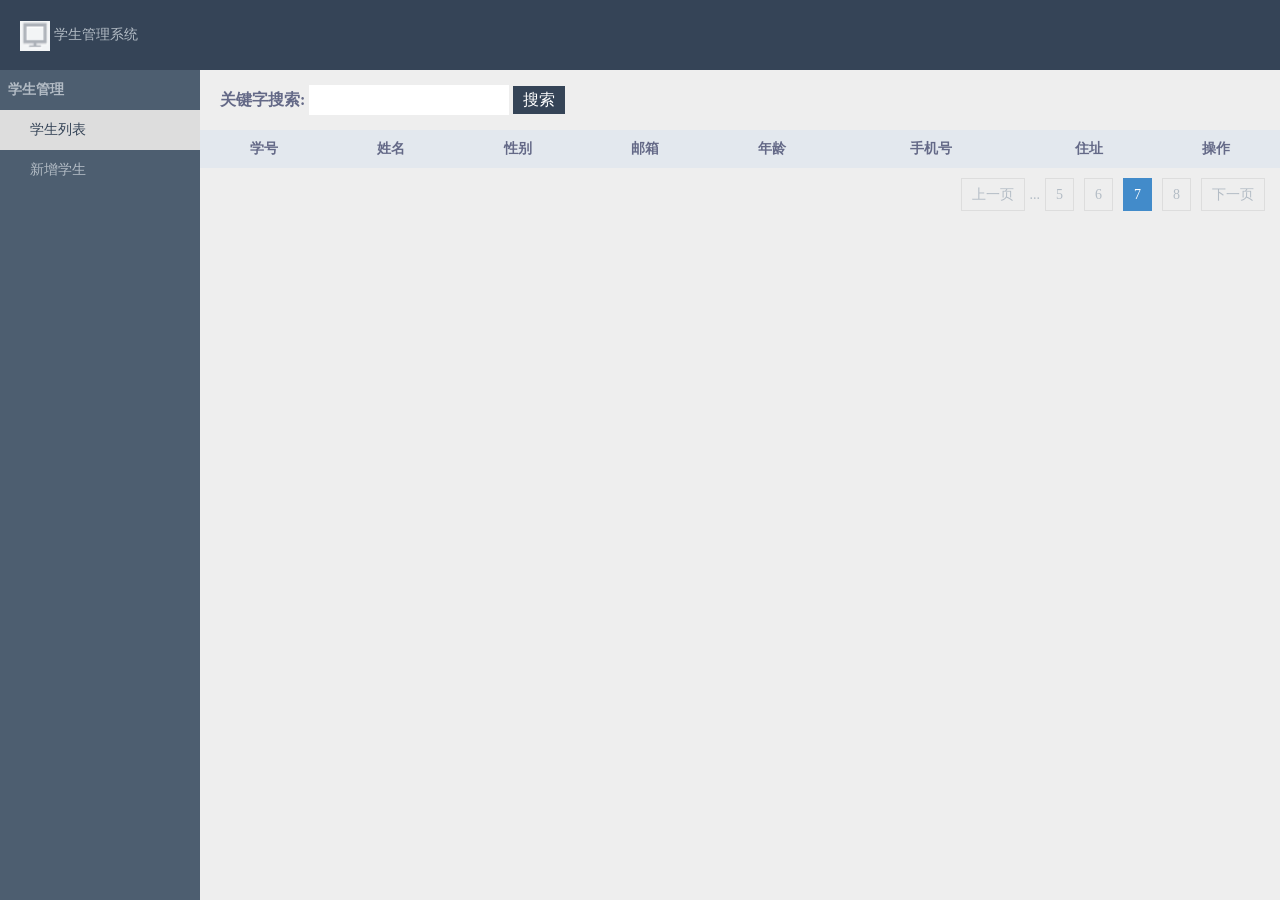
<file: index.html>
<!DOCTYPE html>
<html lang="en">

<head>
    <meta charset="UTF-8">
    <meta name="viewport" content="width=device-width, initial-scale=1.0">
    <meta http-equiv="X-UA-Compatible" content="ie=edge">
    <title>学生管理系统</title>
    <!-- <link rel="stylesheet" href="./index.css"> -->
    <link rel="stylesheet" href="./index.css">
</head>

<body>
    <div class="wrapper">
        <div class="header">
            <div class="logo">
                <img src="./img/pic.png" alt="">
                <!-- <img src="./images/logo.png" alt=""> -->
                <span>学生管理系统</span>
            </div>
        </div>
        <div class="left-menu">
            <dl id="menu">
                <dt>学生管理</dt>
                <dd class="active" data-id="student-list">学生列表</dd>
                <dd data-id="add-student">新增学生</dd>
            </dl>
        </div>
        <div class="right-content">
            <!-- 新增学生列表 -->
            <div class="student-list content" id="student-list">
                
                <div class="search">
                    <label for="search-word">关键字搜索:</label>
                    <input type="text" id="search-word">
                    <button id="search-submit">搜索</button>
                </div>
                
                <table border="0" cellspacing="0">
                    <!--border:表格边框宽度  cellspacing:单元格之间空格-->
                    <thead>
                        <!--表头,th加粗-->
                        <tr>
                            <th>学号</th>
                            <th>姓名</th>
                            <th>性别</th>
                            <th>邮箱</th>
                            <th>年龄</th>
                            <th>手机号</th>
                            <th>住址</th>
                            <th>操作</th>
                        </tr>
                    </thead>
                    <!-- 表格内容 -->
                    <tbody id="student-body">
                        <!-- <tr>
                            <td></td>
                            <td></td>
                            <td></td>
                            <td></td>
                            <td></td>
                            <td></td>
                            <td></td>
                            <td>
                                <button class="btn edit">编辑</button>
                                <button class="btn del">删除</button>
                            </td>
                        </tr> -->
                    </tbody>
                </table>
                <ul id="turn-page">
                </ul> 
                <div class="modal" id="modal">
                    <div class="mask"></div>
                    <div class="modal-content">
                        <h2>编辑信息</h2>
                        <form action="#" id="edit-student-form" class="add-student-form">
                            <!--form表单的action属性指向跳转的页面-->
                            <div>
                                <label for="name">姓名</label>
                                <!--label的for属性首先指向id,然后name-->
                                <input type="text" name="name" autocomplete="off"> <!--错误！id="name"-->
                            </div>
                            <div class="sex">
                                <label for="sex">性别</label>
                                <input type="radio" name="sex" checked value="0"><span>男</span>
                                <input type="radio" name="sex" value="1"><span>女</span>
                            </div>
                            <div>
                                <label for="sNo">学号</label>
                                <input type="text" name="sNo" autocomplete="off">
                            </div>
                            <div>
                                <label for="email">邮箱</label>
                                <input type="text" name="email" autocomplete="off">
                            </div>
                            <div>
                                <label for="birth">出生年</label>
                                <input type="text" name="birth" autocomplete="off">
                            </div>
                            <div>

                                <label for="phone">手机号</label>
                                <input type="text" name="phone" autocomplete="off">
                            </div>
                            <div>
                                <label for="address">住址</label>
                                <input type="text" name="address" autocomplete="off">
                            </div>
                            <div>
                                <label for="#"></label>
                                <input type="submit" value="提交" class="btn" id="edit-submit">
                                <input type="reset" value="重置" class="btn">
                            </div>
                        </form>
                        <div class="close">X</div>
                    </div>
                </div>
            </div>
            <!-- 新增学生表单 -->
            <div class="add-student content" id="add-student">
                <form action="#" class="add-student-form" id="add-student-form">
                    <!--form表单的action属性指向跳转的页面-->
                    <div>
                        <label for="name">姓名</label>
                        <!--label的for属性首先指向id,然后name-->
                        <input type="text" name="name">
                    </div>
                    <div class="sex">
                        <label for="sex">性别</label>
                        <input type="radio" name="sex" checked value="0"><span>男</span>
                        <input type="radio" name="sex" value="1"><span>女</span>
                    </div>
                    <div>
                        <label for="sNo">学号</label>
                        <input type="text" id="sNo" name="sNo">
                    </div>
                    <div>
                        <label for="email">邮箱</label>
                        <input type="text" id="email" name="email">
                    </div>
                    <div>
                        <label for="birth">出生年</label>
                        <input type="text" id="birth" name="birth">
                    </div>
                    <div>

                        <label for="phone">手机号</label>
                        <input type="text" id="phone" name="phone">
                    </div>
                    <div>
                        <label for="address">住址</label>
                        <input type="text" id="address" name="address">
                    </div>
                    <div>
                        <label for="#"></label>
                        <input type="submit" value="提交" class="btn" id="add-submit">
                        <input type="reset" value="重置" class="btn" >
                    </div>
                </form>
            </div>
        </div>
    </div>

    <script src="./jquery-3.3.1.js"></script>
    <script src="./index.js"></script>
    <!-- <script src="./index.js"></script>  -->
    <script src="turnPage.js"></script>
    <script>
        $('#turn-page').turnPage({
            allPage:8,
            curPage:7,
            changePage:function(){
                console.log('-----');
            }
        });
    </script>
</body>

</html>
</file>
<file: index.css>
*{
    padding: 0;
    margin: 0;
    font-size: 14px;
    color: #b3bcc5;
    background-position:center center;
    background-repeat: no-repeat;
    background-size: 100% 100%;
}

:root,body{  /*没高度，相对于适口（只对html起作用）有高度*/
    height: 100%;
}

.wrapper{
    position: relative;
    width:100%;
    height: 100%;
    background-color: #eee;
}

.wrapper .header{
    height: 70px;
    background-color: #354457;
    line-height: 30px;
}

.wrapper .header .logo{
    width:200px;
    height: 100%;
    line-height: 70px;
    padding-left: 20px;
}

.wrapper .header .logo img{
    display: inline-block;
    width:30px;
    height: 30px;
    vertical-align: middle; /*文字和图片一起默认图片按照文字底基准线对齐 */
}

.wrapper .left-menu{
    position: absolute;
    left: 0;
    width:200px;
    height: calc(100% - 70px); /*左侧导航条占满剩余适口，用clac计算*/
    background-color: #4d5e70;
}

dl dt,dl dd{
    height: 40px;
    line-height: 40px;
    cursor: pointer;
}

dl dd{
    padding-left: 30px;
}

dl dd:hover{
    color: #354457;
    background-color: rgba(255,255,255,0.5);
}

dl dt{
    padding-left: 8px;
    font-weight: bold;
}

dl dd.active{
    background-color: #ddd;
    color:#354457;
}

.wrapper .right-content{
    position: absolute;
    right: 0;
    width:calc(100% - 200px);
    height: calc(100% - 70px);
}

/* 两栏布局的三种方式：         缺陷：
1.float:left                产生浮动流  ———— 为父级清浮动流clear:both;
2.display:inline-block      存在文字间隙 ———— 给父级设置font-size:0;
3.position:absolute         定位固定
*/

.add-student-form{
    width:400px;
    margin:50px auto;
}

.add-student-form label, #add-student-form input{
    font-size: 16px;
    color: #354457;
}

.add-student-form div{
    margin:10px 0px;
}

.add-student-form label{
    width:80px;
    text-align: right;
    display: inline-block;
}

.add-student-form .btn{
    padding: 5px 30px;
}

.add-student-form .sex span{
    margin-left: 10px;
    font-size: 16px;
    color: #354457;
}

.add-student{
    display:none;
}

.student-list{
    display: none;
}

.student-list table, .student-list table tr th, .student-list table tr td{
    font-size: 14px;
    text-align: center;
}

.student-list table{
    width:100%;
}

.student-list table thead{
    background-color: #e3e8ee;
}

.student-list table tbody{
    background-color: #fff;
}

table tr th{
    color:#646987;
}

table tr td{
    color:#354457;
    min-width:100px; /*设置最小宽度，压缩变形时出现滚动条，防止换行*/
}

table tr th, table tr td{
    padding: 10px 0;
}

table button.btn{
    padding: 3px 10px;
    border:none;
    color: #fff;
    cursor: pointer;
}

table button.btn.edit{
    background-color: #5cb85c;
}

table button.btn.edit:hover{
    background-color: #398439;
}

table button.btn.del{
    background-color: #d9534f;
}

table button.btn.del:hover{
    background-color: #d9534f;
}

.modal{
    position: fixed;
    left: 0;
    top: 0;
    right: 0;
    bottom: 0;
    display: none;
}

.modal.show{
    display: block; /*当modal有'show'这个类名的时候显示*/
}

.modal .mask{
    position: fixed;
    left: 0;
    top: 0;
    right: 0;
    bottom: 0;
    background-color: rgba(0,0,0,0.5);
}

.modal .modal-content{
    background-color: #fff;
    position: absolute;
    width:500px;
    height: 450px;
    left:calc(50% - 250px);
    top:calc(50% - 225px);
    padding: 20px;
}

.modal .modal-content h2{
    font-size: 16px;
    color:#354457;
}

.modal .modal-content input{
    color:#354457;
}

.modal .modal-content .close{
    position: absolute;
    right: 4px;
    top:4px;
    width:18px;
    height: 18px;
    line-height: 18px;
    text-align: center;
    border:1px solid #ddd;
    border-radius: 3px;
    cursor:pointer;
}

#turn-page {
    float: right;
    /* border: 1px solid #000; */
    margin: 10px;
}
#turn-page li {
    display: inline-block;
    padding: 3px 10px;
    border: 1px solid #ddd;
    height: 25px;
    line-height: 25px;
    cursor: pointer;
    margin: 0 5px;
}
#turn-page li.cur-page {
    background-color: #428bca;
    border: 1px solid #428bca;
    color: #fff;
}

.search {
    height: 60px;
    line-height: 60px;
    font-size: 16px;
    padding: 0px 20px;
    background-color: #eee;
}
.search label {
    font-size: 16px;
    color: #646987;
    font-weight: 800;
}

.search input {
    font-size: 16px;
    width: 200px;
    height: 30px;
    border: none;
    outline: none;
}
#search-submit {
    height: 28px;
    line-height: 28px;
    padding: 0 10px;
    outline: none;
    display: inline-block;
    border: none;
    background-color: #354457;
    color: #fff;
    font-size: 16px;
    cursor: pointer;
    vertical-align: center;
    /* border: 1px solid #000; */
}
#search-submit:hover {
    background: #1e2936;
}
</file>
<file: project2.css>
*{
    padding: 0;
    margin: 0;
    font-size: 14px;
    color: #b3bcc5;
    background-position:center center;
    background-repeat: no-repeat;
    background-size: 100% 100%;
}

:root,body{  /*没高度，相对于适口（只对html起作用）有高度*/
    height: 100%;
}

.wrapper{
    position: relative;
    width:100%;
    height: 100%;
    background-color: #eee;
}

.wrapper .header{
    height: 70px;
    background-color: #354457;
    line-height: 30px;
}

.wrapper .header .logo{
    width:200px;
    height: 100%;
    line-height: 70px;
    padding-left: 20px;
}

.wrapper .header .logo img{
    display: inline-block;
    width:30px;
    height: 30px;
    vertical-align: middle; /*文字和图片一起默认图片按照文字底基准线对齐 */
}

.wrapper .left-menu{
    position: absolute;
    left: 0;
    width:200px;
    height: calc(100% - 70px); /*左侧导航条占满剩余适口，用clac计算*/
    background-color: #4d5e70;
}

dl dt,dl dd{
    height: 40px;
    line-height: 40px;
    cursor: pointer;
}

dl dd{
    padding-left: 30px;
}

dl dd:hover{
    color: #354457;
    background-color: rgba(255,255,255,0.5);
}

dl dt{
    padding-left: 8px;
    font-weight: bold;
}

dl dd.active{
    background-color: #ddd;
    color:#354457;
}

.wrapper .right-content{
    position: absolute;
    right: 0;
    width:calc(100% - 200px);
    height: calc(100% - 70px);
}

/* 两栏布局的三种方式：         缺陷：
1.float:left                产生浮动流  ———— 为父级清浮动流clear:both;
2.display:inline-block      存在文字间隙 ———— 给父级设置font-size:0;
3.position:absolute         定位固定
*/

.add-student-form{
    width:400px;
    margin:50px auto;
}

.add-student-form label, #add-student-form input{
    font-size: 16px;
    color: #354457;
}

.add-student-form div{
    margin:10px 0px;
}

.add-student-form label{
    width:80px;
    text-align: right;
    display: inline-block;
}

.add-student-form .btn{
    padding: 5px 30px;
}

.add-student-form .sex span{
    margin-left: 10px;
    font-size: 16px;
    color: #354457;
}

.add-student{
    display:none;
}

.student-list{
    display: none;
}

.student-list table, .student-list table tr th, .student-list table tr td{
    font-size: 14px;
    text-align: center;
}

.student-list table{
    width:100%;
}

.student-list table thead{
    background-color: #e3e8ee;
}

.student-list table tbody{
    background-color: #fff;
}

table tr th{
    color:#646987;
}

table tr td{
    color:#354457;
    min-width:100px; /*设置最小宽度，压缩变形时出现滚动条，防止换行*/
}

table tr th, table tr td{
    padding: 10px 0;
}

table button.btn{
    padding: 3px 10px;
    border:none;
    color: #fff;
    cursor: pointer;
}

table button.btn.edit{
    background-color: #5cb85c;
}

table button.btn.edit:hover{
    background-color: #398439;
}

table button.btn.del{
    background-color: #d9534f;
}

table button.btn.del:hover{
    background-color: #d9534f;
}

.modal{
    position: fixed;
    left: 0;
    top: 0;
    right: 0;
    bottom: 0;
    display: none;
}

.modal.show{
    display: block; /*当modal有'show'这个类名的时候显示*/
}

.modal .mask{
    position: fixed;
    left: 0;
    top: 0;
    right: 0;
    bottom: 0;
    background-color: rgba(0,0,0,0.5);
}

.modal .modal-content{
    background-color: #fff;
    position: absolute;
    width:500px;
    height: 450px;
    left:calc(50% - 250px);
    top:calc(50% - 225px);
    padding: 20px;
}

.modal .modal-content h2{
    font-size: 16px;
    color:#354457;
}

.modal .modal-content input{
    color:#354457;
}

.modal .modal-content .close{
    position: absolute;
    right: 4px;
    top:4px;
    width:18px;
    height: 18px;
    line-height: 18px;
    text-align: center;
    border:1px solid #ddd;
    border-radius: 3px;
    cursor:pointer;
}

#turn-page {
    float: right;
    /* border: 1px solid #000; */
    margin: 10px;
}
#turn-page li {
    display: inline-block;
    padding: 3px 10px;
    border: 1px solid #ddd;
    height: 25px;
    line-height: 25px;
    cursor: pointer;
    margin: 0 5px;
}
#turn-page li.cur-page {
    background-color: #428bca;
    border: 1px solid #428bca;
    color: #fff;
}

.search {
    height: 60px;
    line-height: 60px;
    font-size: 16px;
    padding: 0px 20px;
    background-color: #eee;
}
.search label {
    font-size: 16px;
    color: #646987;
    font-weight: 800;
}

.search input {
    font-size: 16px;
    width: 200px;
    height: 30px;
    border: none;
    outline: none;
}
#search-submit {
    height: 28px;
    line-height: 28px;
    padding: 0 10px;
    outline: none;
    display: inline-block;
    border: none;
    background-color: #354457;
    color: #fff;
    font-size: 16px;
    cursor: pointer;
    vertical-align: center;
    /* border: 1px solid #000; */
}
#search-submit:hover {
    background: #1e2936;
}
</file>
